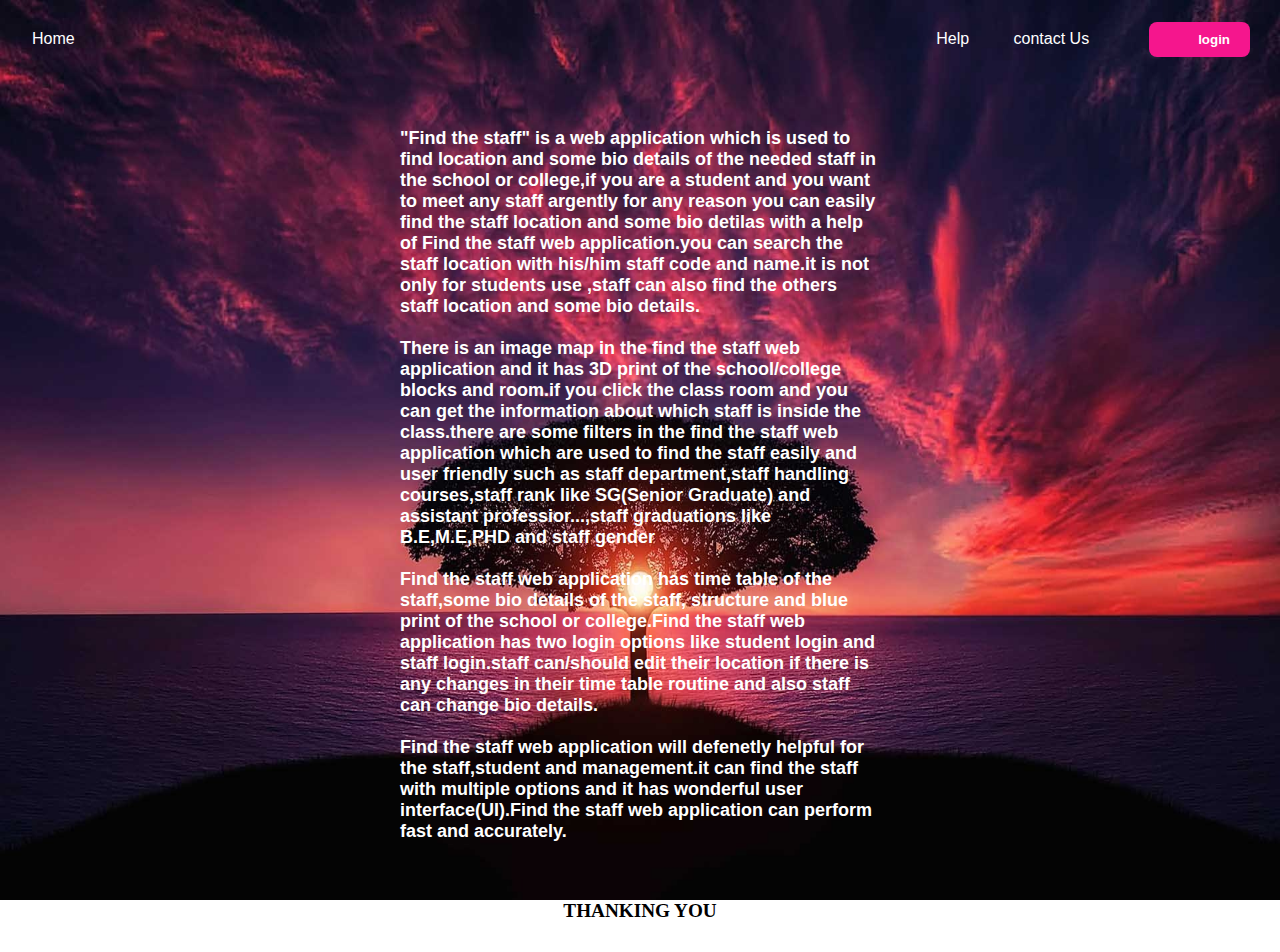
<file: Where_Is_My_Staff/about.html>
<!DOCTYPE html>
<html lang="en">
<head>
    <meta charset="UTF-8">
    <meta http-equiv="X-UA-Compatible" content="IE=edge">
    <meta name="viewport" content="width=device-width, initial-scale=1.0">
    <title>About</title>
    <link rel="stylesheet" href="about.css">
</head>
<body>
    <div class="container">
        <nav>
            <span class="home" type="button" onclick="document.location='file:///D:/SE%20PROJECT/index.html#'"><i class="fa-solid fa-house"></i>Home</span>
            <ul>
                <li><a href="#">Help</a></li>
                <li><a href="#">contact Us</a></li>
            </ul>
            <button class="btn" type="button" onclick="document.location='file:///D:/SE%20PROJECT/login.html'"><i class="fa-solid fa-circle-user"></i>login</button>
        </nav>
    <div class="about"> 
    <p>
    "Find the staff" is a web application which is used to find location and some bio
    details of the needed staff in the school or college,if you are a student and you
    want to meet any staff argently for any reason you can easily find the staff location
    and some bio detilas with a help of Find the staff web application.you can search
    the staff location with his/him staff code and name.it is not only for students use
    ,staff can also find the others staff location and some bio details.<br>
    <br>
    There is an image map in the find the staff web application and it has 3D print of
    the school/college blocks and room.if you click the class room and you can get the
    information about which staff is inside the class.there are some filters in the find
    the staff web application which are used to find the staff easily and user friendly
    such as staff department,staff handling courses,staff rank like SG(Senior
    Graduate) and assistant professior...,staff graduations like B.E,M.E,PHD and staff
    gender<br>
    <br>
    Find the staff web application has time table of the staff,some bio details of the
    staff, structure and blue print of the school or college.Find the staff web application
    has two login options like student login and staff login.staff can/should edit their
    location if there is any changes in their time table routine and also staff can
    change bio details.<br>
    <br>
    Find the staff web application will defenetly helpful for the staff,student and
    management.it can find the staff with multiple options and it has wonderful user
    interface(UI).Find the staff web application can perform fast and accurately.
   </p> 
</div>
    </div>
    <div class="last">
        THANKING YOU
    </div>
</body>
</html>
</file>
<file: Where_Is_My_Staff/about.css>
*{
    margin: 0;
    padding: 0;
    font-family: sans-serif;
}
.container{
    width: 100%;
    min-height: 100vh;
    background-image: url(./images/background.jpg);
    background-attachment:fixed;
    background-repeat:no-repeat;
    background-size:100% 100%;
    
}
nav{
    width: 100%;
    display: flex;
    align-items: center;
    justify-content: space-between;
    padding: 10px 0;
    color: #f5168d;

}
.home{
    width: 180px;
    cursor: pointer;
    margin-left: 20px;
    color: #fff;

}
nav ul {
    list-style: none;
    width: 100%;
    text-align: right;
    padding-right: 40px;

}
nav ul li {
    display: inline-block;
    margin: 20px 20px;

}
nav ul li a {
    color: #fff;
    text-decoration: none;
    color:#fff;
}
.btn{
    display: flex;
    align-items: center;
    padding: 10px 20px;
    margin-right: 30px;
    border: 0;
    outline: 0;
    border-radius: 8px;
    background: #f5168d;
    color:#fff ;
    font-weight: 800;
    cursor: pointer;

}
button i{
    padding: 0 7px 0 2px;
    width: 20px;
}
nav span i{
    padding: 0 6px;
}
.about{
    color: #fff;
    font-weight: bolder;
    font-size: large;
    font-family: 'Times New Roman', Times, serif;
    margin: 50px 400px 50px;
}
.last{
    justify-content: center;
    text-align: center;
    color: black;
    font-family: cursive;
    font-weight: bolder;
    font-size: larger;
    bottom: 10px;
    padding-bottom: 30px;
    padding-top: 0px;

}
</file>
